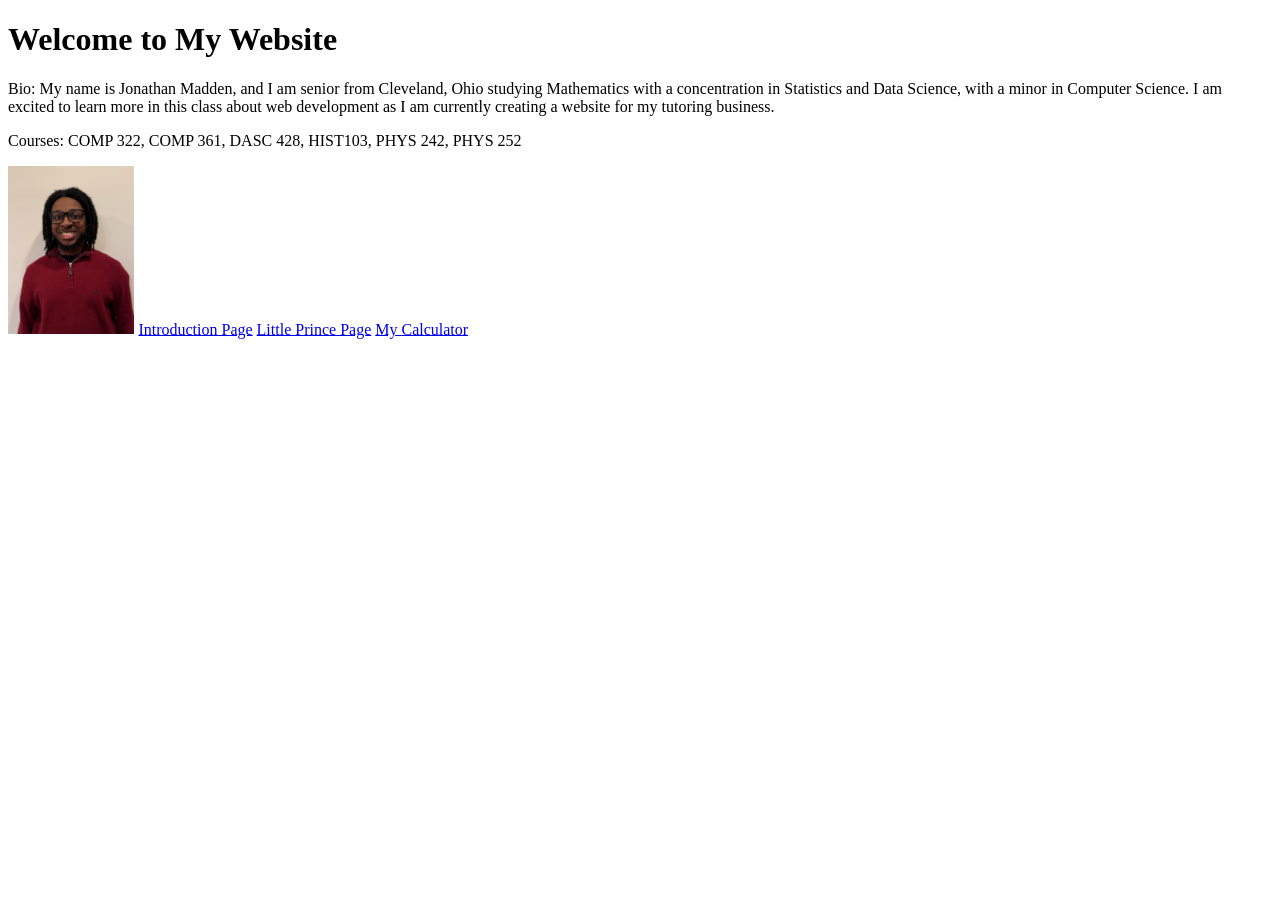
<file: index.html>
<!DOCTYPE html>
<html lang="en">
<head>
    <title>My First Webpage</title>

</head>
<body>

    <h1>Welcome to My Website</h1>
    
    <p>Bio: My name is Jonathan Madden, and I am senior from Cleveland, Ohio studying Mathematics with a concentration in Statistics
        and Data Science, with a minor in Computer Science. I am excited to learn more in this class about web
    development as I am currently creating a website for my tutoring business.</p>

    <p>Courses: COMP 322, COMP 361, DASC 428, HIST103, PHYS 242, PHYS 252</p>
    <img src="img\img1.jpg" alt="My image" width="10%">
    <a href="introduction.html">Introduction Page</a>
    <a href="little_prince.html">Little Prince Page</a>
    <a href="calculator.html">My Calculator</a>

</body>
</html>
</file>
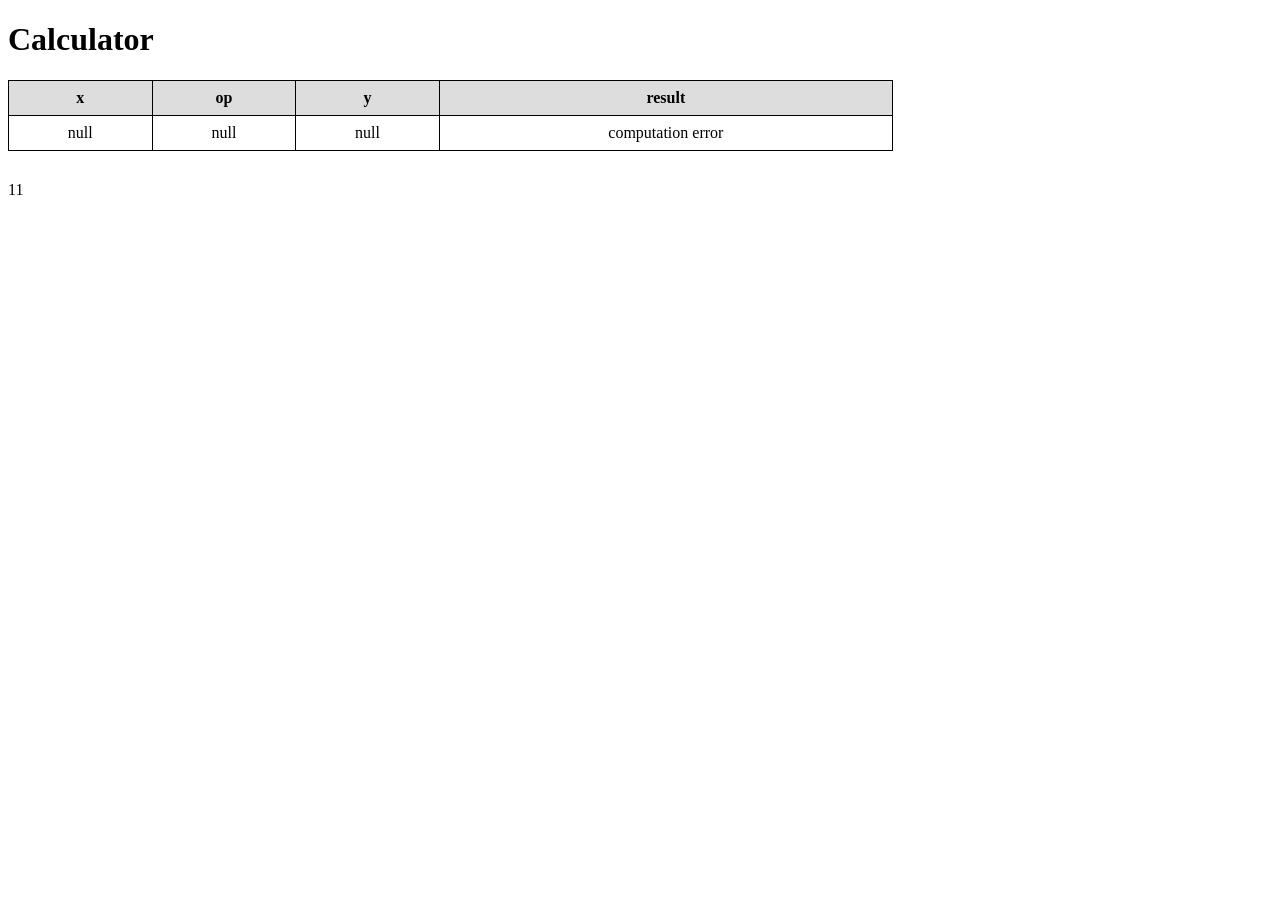
<file: calculator.html>
<!DOCTYPE html>
<html lang="en">
<head>
    <meta charset="UTF-8">
    <meta name="viewport" content="width=device-width, initial-scale=1.0">
    <title>Calculator</title>
    <link rel="stylesheet" href="calculator.css">


    <style>
        table {
            border-collapse: collapse;
            width: 70%;
            margin-bottom: 30px;
        }

        th, td {
            border: 1px solid black;
            padding: 8px;
            text-align: center;
        }

        th {
            background-color: #dddddd;
        }
    </style>
</head>

<body>
    <h1>Calculator</h1>

    <script src="calculator.js"></script>
</body>
</html>
11
</file>
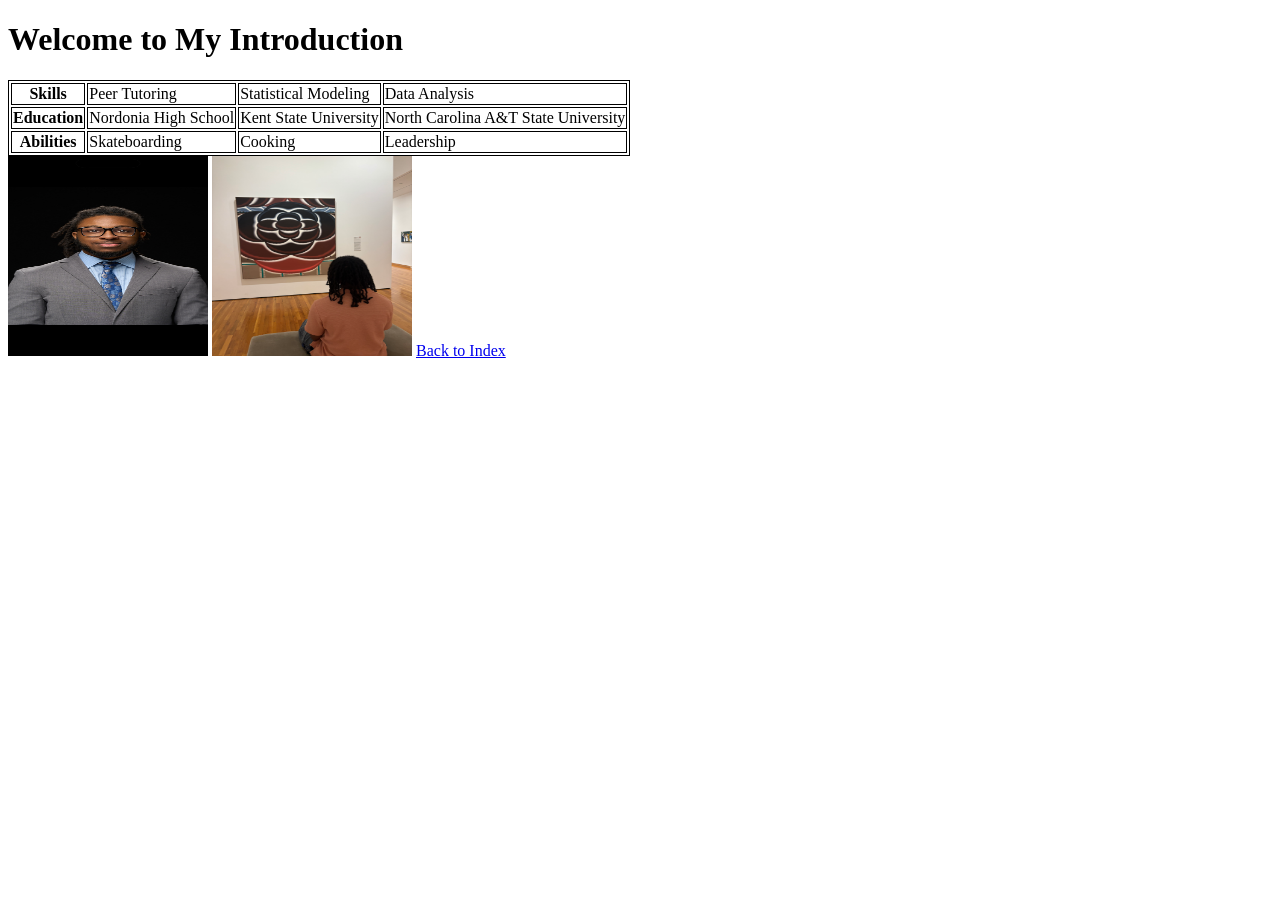
<file: introduction.html>
<!DOCTYPE html>
<html lang="en">
<head>
    <title>My Second Webpage</title>
</head>
<body>

    <h1>Welcome to My Introduction</h1>
    

    <table border = "1" bordercolor = "Black">
  <tr>
    <th>Skills</th>
    <td>Peer Tutoring</td>
    <td>Statistical Modeling</td>
    <td>Data Analysis</td>
  </tr>
  <tr>
    <th>Education</th>
    <td>Nordonia High School</td>
    <td>Kent State University</td>
    <td>North Carolina A&T State University</td>
  </tr>
  <tr>
    <th>Abilities</th>
    <td>Skateboarding</td>
    <td>Cooking</td>
    <td>Leadership</td>
  </tr>
</table>

<img src="img\img2.jpg" alt="My image" width="200" height="200">
<img src="img\img3.jpg" alt="My image" width="200" height="200">


        <a href="index.html">Back to Index</a>
</body>
</html>
</file>
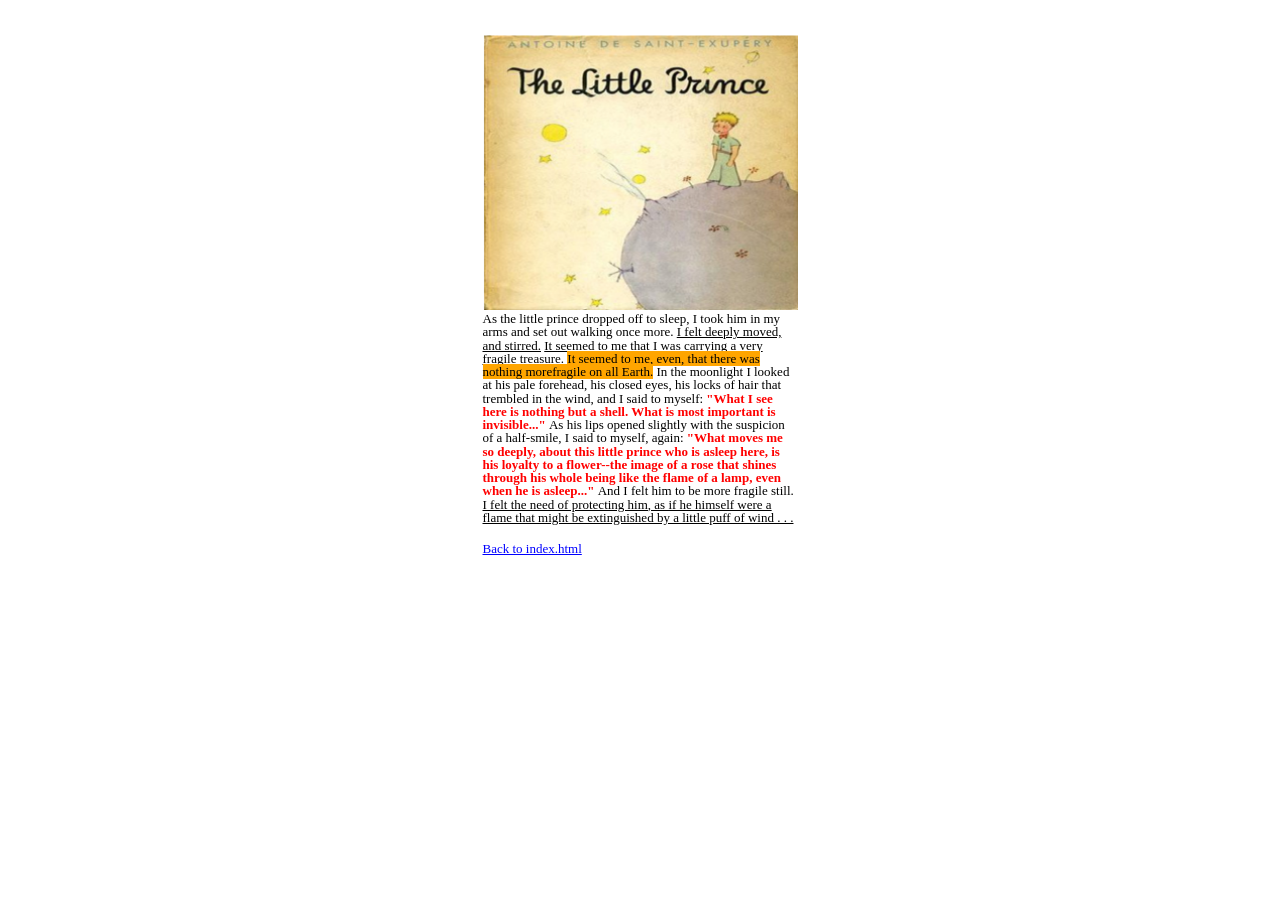
<file: little_prince.html>
<!DOCTYPE html>
<html lang="en">
<head>
    <meta charset="UTF-8">
    <meta name="viewport" content="width=device-width, initial-scale=1.0">
    <title>The Little Prince</title>
    <link rel="stylesheet" href="little_prince.css">
</head>

<body>

    <div class="page">

        <img src="img\img4.png" alt="The Little Prince book cover" class="book-cover">
        <p>
            As the little prince dropped off to sleep, I took him in
            my arms and set out walking once more.
            <span class="underline">I felt deeply moved, and stirred.</span>
            <span class = "underline">It seemed to me that I was </span>
            <span class="underline">carrying a very fragile treasure.</span>
            <span class= "highlight"> It seemed to me, even, that there was 
                nothing morefragile on all Earth.</span>

            In the moonlight I looked at his pale forehead, his closed
            eyes, his locks of hair that trembled in the wind, and I
            said to myself:
            
            <span class="red">
                "What I see here is nothing but a shell.
                What is most important is invisible..."
            </span>

            As his lips opened slightly with the suspicion of a
            half-smile, I said to myself, again:

            <span class="red">
                "What moves me so deeply, about this little prince who
                is asleep here, is his loyalty to a flower--the image
                of a rose that shines through his whole being like the
                flame of a lamp, even when he is asleep..."
            </span>

            And I felt him to be more fragile still.

            <span class="underline">
             I felt the need of
            protecting him, as if he himself were a flame that might be
            extinguished by a little puff of wind . . .
        </p>

        <a href="index.html">Back to index.html</a>

    </div>

</body>
</html>
</file>
<file: calculator.css>
table {
        border-collapse: collapse;
        margin-bottom: 5px;
    }

    th {
        background-color: orange;
        color: black;
        border: 2px solid gray;
        padding: 5px 25px;
    }

    td {
        border: 2px solid gray;
        padding: 5px 25px;
        text-align: center;
    }
</file>
<file: little_prince.css>
body {
    margin: 0;
    padding: 35px 0;
    background-color: white;
    font-family: "Times New Roman", Times, serif;
}

.page {
    width: 315px;
    margin: 0 auto;
}

.book-cover {
    display: block;
    width: 315px;
    height: 275px;
    object-fit: cover;
}

p {
    font-size: 13px;
    line-height: 1.02;
    color: black;
    margin-top: 2px;
    margin-bottom: 15px;
}

.underline {
    text-decoration: underline;
}

.highlight {
    background-color: orange;
}

.red {
    color: red;
    font-weight: bold;
}

a {
    color: blue;
    text-decoration: underline;
    font-size: 13px;
}
</file>
